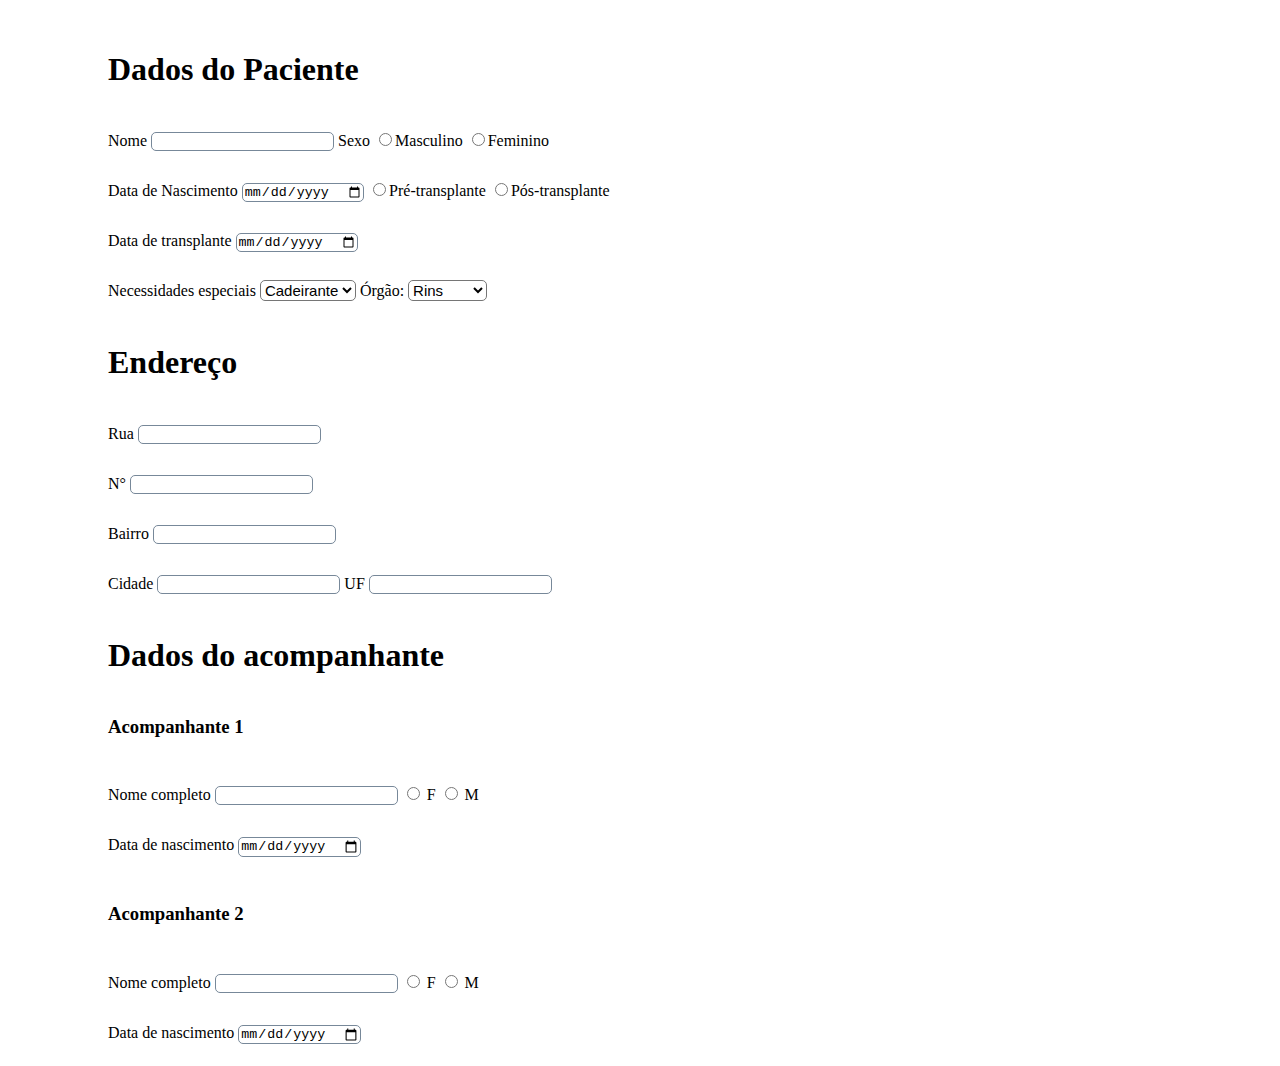
<file: Formulario.html>
<!DOCTYPE html>
<html lang="en">
<head>
    <meta charset="UTF-8">
    <title>Formulário</title>
    <link rel="stylesheet" type="text/css" href="formulario.css">
</head>

<body>
<div class="align">

    <h1>Dados do Paciente</h1>
    <div>
        Nome <input type="text" name="nome">
        Sexo <input type="radio" name="genero" value="masculino">Masculino
        <input type="radio" name="genero" value="feminino">Feminino
    </div>

    <div>
        Data de Nascimento <input type="date" name="data">
        <input type="radio" name="situacao" value="pre">Pré-transplante
        <input type="radio" name="situacao" value="pos">Pós-transplante
    </div>

    Data de transplante <input type="date" name="transp">

    <div>
        Necessidades especiais <select>

        <option value= "nao"> Cadeirante </option>
        <option value= "sim"> Outro </option>

    </select>

        Órgão: <select>
        <option>Rins</option>
        <option>Coração</option>
        <option>Pulmão</option>
    </select>
    </div>


    <h1>Endereço</h1>
    <div>
        Rua <input type="text" name="rua">
    </div>

    <div>
        N° <input type="number" name="numero">
    </div>

    <div>
        Bairro <input type="text" name="bairro">
    </div>

    <div>
        Cidade <input type="text" name="cidade">
        UF <input type="text" name="estado">
    </div>

    <h1>Dados do acompanhante</h1>
    <div>
    <h3>Acompanhante 1</h3>
    </div>

    <div>
        Nome completo <input type="text" name="acomp">
        <input type="radio" name="genero" value="fem"> F
        <input type="radio" name="genero" value="masc"> M
    </div>

    <div>
        Data de nascimento <input type="date" name="data1">
    </div>

    <div>
        <h3>Acompanhante 2</h3>
        Nome completo <input type="text" name="acomp2">
        <input type="radio" name="genero" value="fem"> F
        <input type="radio" name="genero" value="masc"> M
    </div>


    <div>
        Data de nascimento <input type="date"  name="data2">
    </div>
</div>

</div>
</body>

</html>
</file>
<file: formulario.css>
div.align{
    padding-left: 100px;
    padding-top: 15px;
    line-height: 50px;
}
input{
    border-radius: 5px;
    border:1px solid lightslategrey;
}
select{
    border-radius: 5px;
    font-size: 15px;
    background-color: white;
}
div.imagem{


}
</file>
